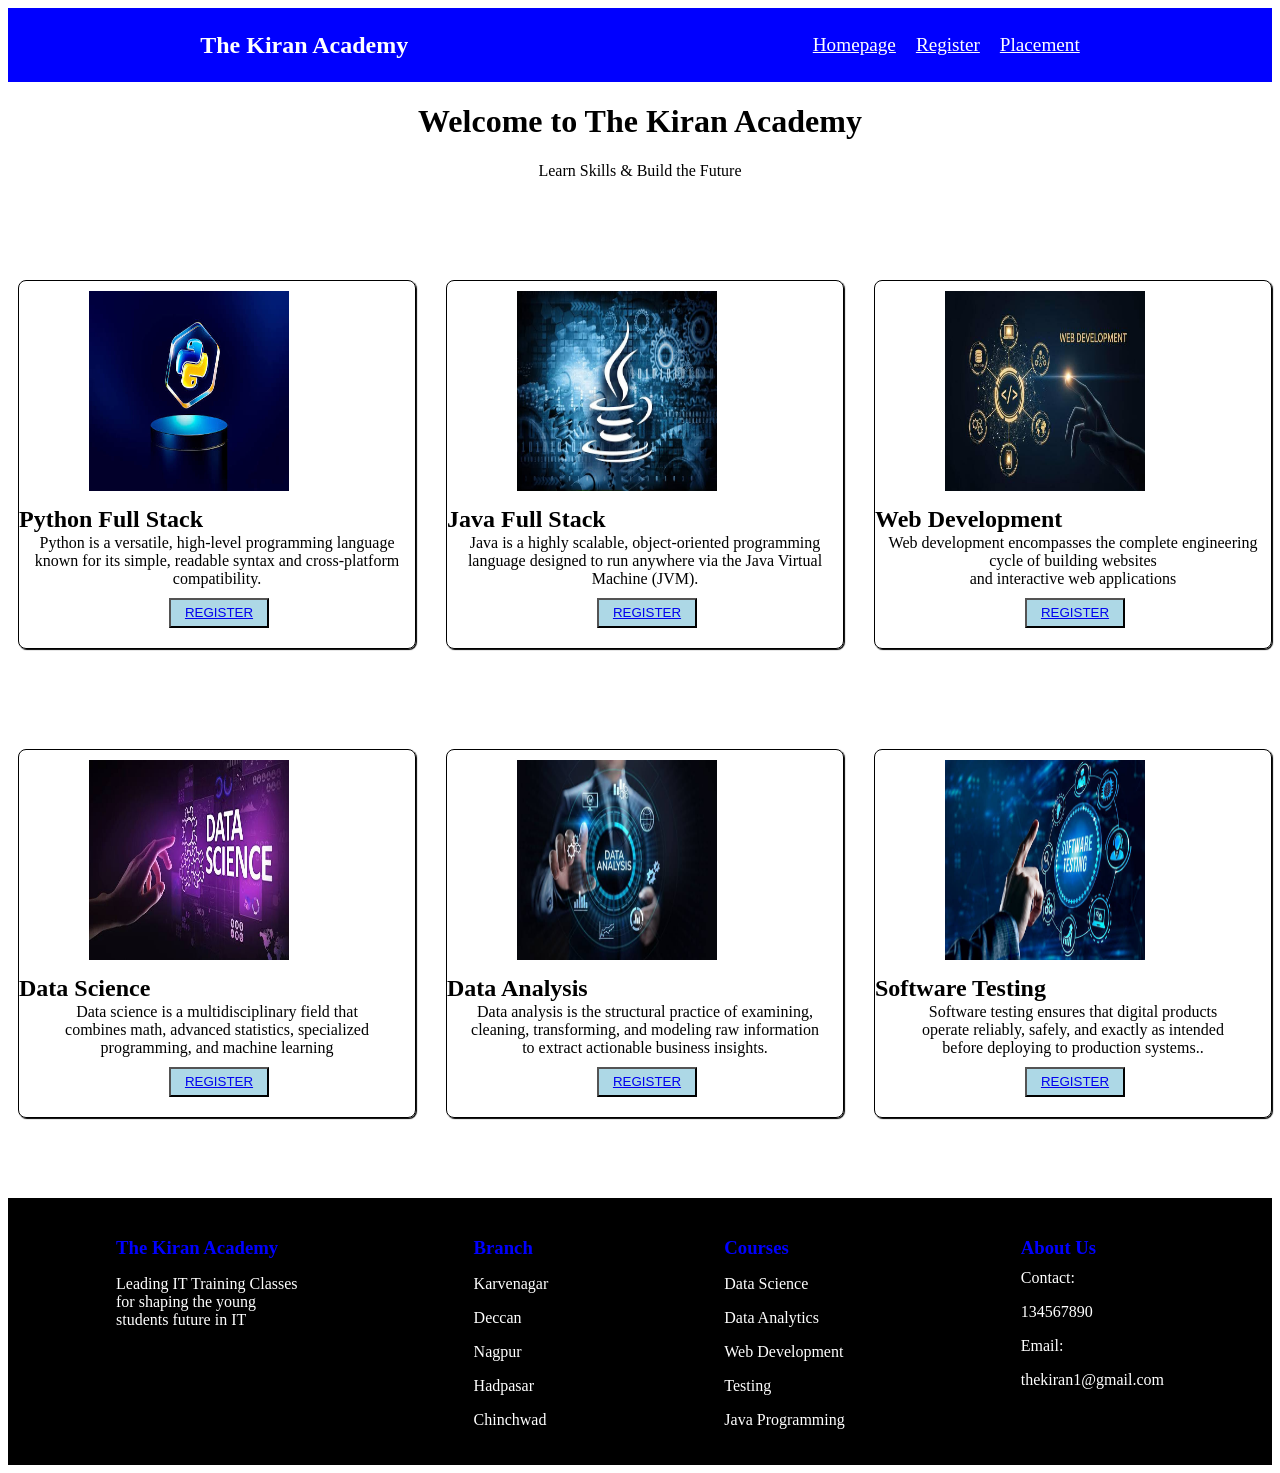
<file: index.html>
<!DOCTYPE html>
<html lang="en">
<head>
    <title>Homepage</title>
    <link rel="stylesheet" href="style.css">
</head>
<body>
    <!--navbar-->
   <nav>
    <h2>The Kiran Academy</h2>
    <ul>
        <li><a href="index.html">Homepage</a></li>
        <li><a href="register.html">Register</a></li>
        <li><a href="placement.html">Placement</a></li>
    </ul>
   </nav>
   <div>
        <div>
                <center><h1>Welcome to The Kiran Academy</h1></center>
                <center><p>Learn Skills & Build the Future</p></center>
        </div>
        <div class="row-div">     
            <div class="main-div">
                <div>
                 <img src="python.jpg" alt="Missing">
                </div>
                <div>
                  <h2>Python Full Stack</h2>
                  <p class="ptag">Python is a versatile, high-level programming language known for its simple, readable syntax and cross-platform compatibility.</p>
                </div>
                <div>
                   <button type="button" class="bt"><a href="register.html" >REGISTER</a></button>
                </div>
            </div>
            <div class="main-div">
                <div>
                  <img src="java.jpg" alt="Missing">
                </div>
                <div>
                    <h2>Java Full Stack</h2>
                  <p class="ptag">Java is a highly scalable, object-oriented programming language designed to run anywhere via the Java Virtual Machine (JVM).</p>
                </div>
                <div>
                  <button type="button" class="bt"><a href="register.html">REGISTER</a></button>
                </div>
            </div>
            <div class="main-div">
                <div>
                  <img src="web.jpg" alt="Missing">
                </div>
                <div>
                    <h2>Web Development</h2>
                  <p class="ptag">Web development encompasses the complete engineering cycle  of building websites <br> and interactive web applications</p>
                </div>
                <div>
                  <button type="button" class="bt"><a href="register.html" >REGISTER</a></button>
                </div>
            </div>
        </div>
         <div class="row-div">     
            <div class="main-div">
                <div>
                 <img src="science.jpg" alt="Missing">
                </div>
                <div>
                    <h2>Data Science</h2>
                  <p class="ptag">Data science is a multidisciplinary field that <br> combines math, advanced statistics, specialized programming, and machine learning </p>
                </div>
                <div>
                   <button type="button" class="bt"><a href="register.html">REGISTER</a></button>
                </div>
            </div>
            <div class="main-div">
                <div>
                  <img src="analysis.jpg" alt="Missing">
                </div>
                <div>
                    <h2>Data Analysis</h2>
                  <p class="ptag">Data analysis is the structural practice of examining,<br> cleaning, transforming, and modeling raw information <br> to extract actionable business insights. </p>
                </div>
                <div>
                  <button type="button" class="bt"><a href="register.html">REGISTER</a></button>
                </div>
            </div>
            <div class="main-div">
                <div>
                  <img src="testing.jpg" alt="Missing">
                </div>
                <div>
                    <h2>Software Testing</h2>
                  <p class="ptag">Software testing ensures that digital products <br> operate reliably, safely, and exactly as intended <br> before deploying to production systems..</p>
                </div>
                <div>
                  <button type="button" class="bt"><a href="register.html">REGISTER</a></button>
                </div>
            </div>
        </div>

   </div>
   <!--footer-->
   <footer>
        <div class="footer-div">
            <div>
                <h3>The Kiran Academy</h3>
                <p>Leading IT Training Classes <br> for shaping the young <br>students future in IT</p>
            </div>
            <div>
                <h3>Branch</h3>
                <p>Karvenagar</p>
                <p>Deccan</p>
                <p>Nagpur</p>
                <p>Hadpasar</p>
                <p>Chinchwad</p>
            </div>
            <div>
                <h3>Courses</h3>
                <p>Data Science</p>
                <p>Data Analytics</p>
                <p>Web Development</p>
                <p>Testing</p>
                <p>Java Programming</p>
            </div>
            <div>
                <h3>About Us</h3>
                Contact: <p>134567890</p>
                Email: <p>thekiran1@gmail.com</p>
            </div>
        </div>
   </footer>
</body>
</html>
</file>
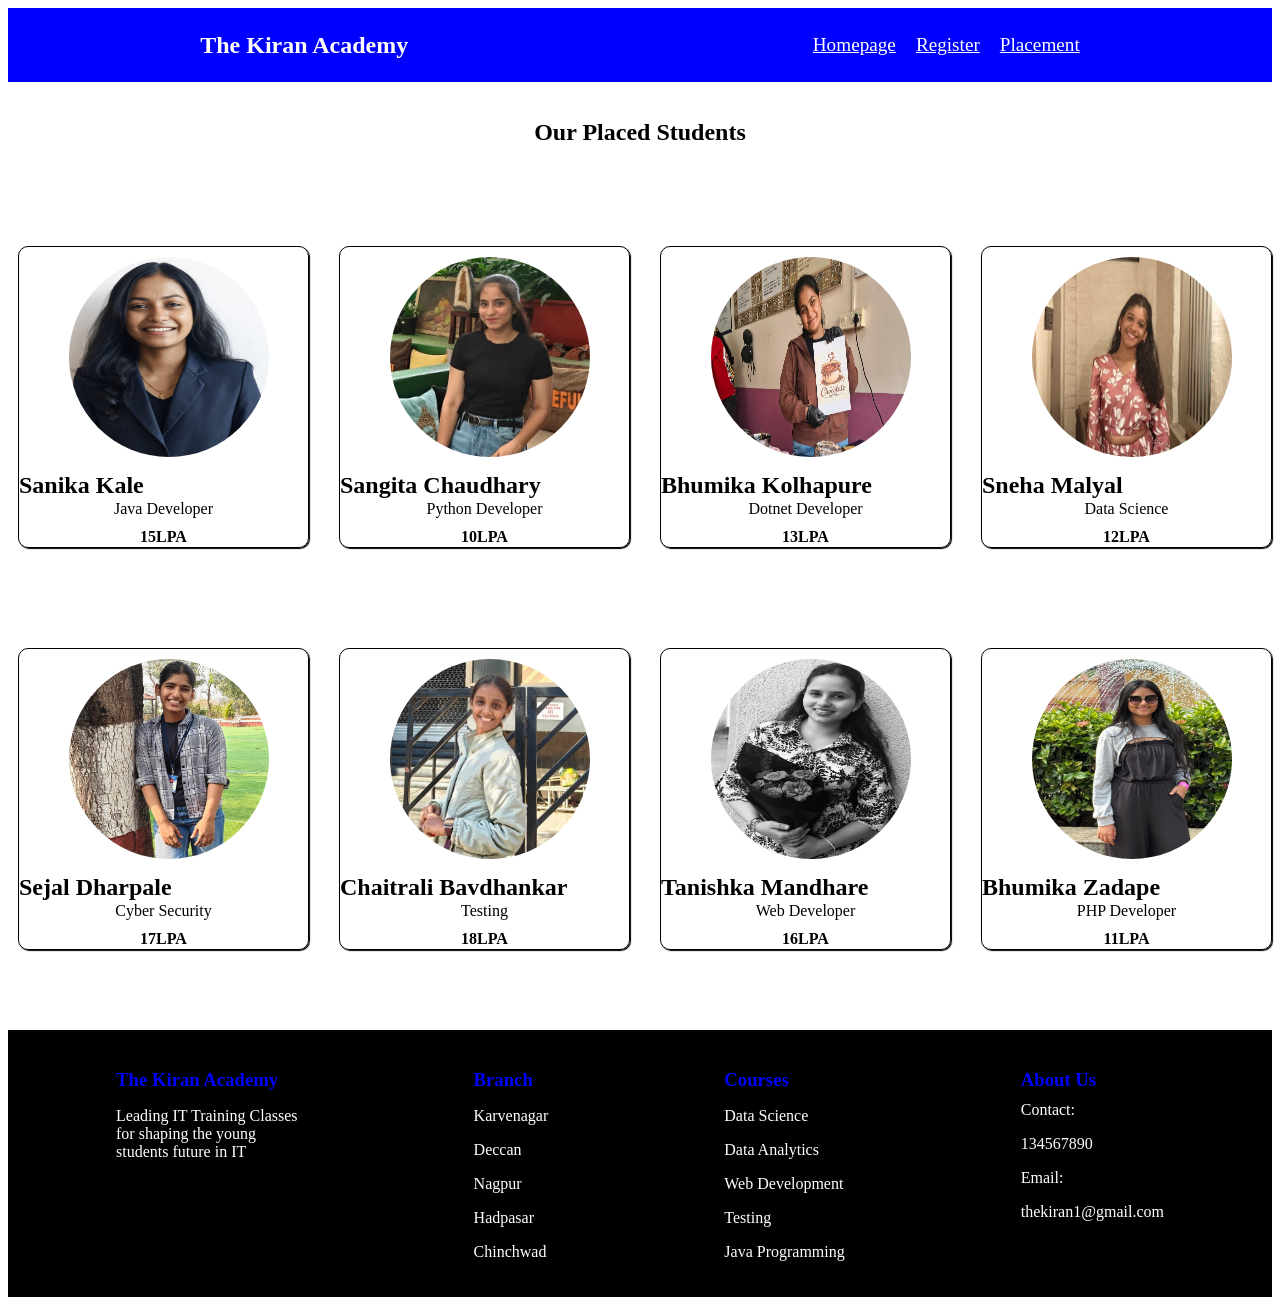
<file: placement.html>
<!DOCTYPE html>
<html lang="en">
<head>
    <title>Placement</title>
    <link rel="stylesheet" href="style.css">
</head>
<body>
    <!--navbar-->
   <nav>
    <h2>The Kiran Academy</h2>
    <ul>
        <li><a href="index.html">Homepage</a></li>
        <li><a href="register.html">Register</a></li>
        <li><a href="placement.html">Placement</a></li>
    </ul>
   </nav>
   <div>
        <div>
            <br><br>
                <center><h2>Our Placed Students</h2></center>
                
        </div>
        <div class="row-div">     
            <div class="ma-div">
                <div>
                 <img src="img7.jpeg" alt="Missing" class="im" >
                </div>
                <div>
                  <h2>Sanika Kale</h2>
                  <p class="ptag">Java Developer</p>
                  <b><p class="ptag">15LPA</p></b>
                </div>
            
            </div>
            <div class="ma-div">
                <div>
                  <img src="img8.jpeg" alt="Missing" class="im">
                </div>
                <div>
                    <h2>Sangita Chaudhary</h2>
                  <p class="ptag">Python Developer</p>
                  <b><p class="ptag">10LPA</p></b>
                </div>
                
            </div>
            <div class="ma-div">
                <div>
                  <img src="img9.jpeg" alt="Missing" class="im" >
                </div>
                <div>
                    <h2>Bhumika Kolhapure</h2>
                  <p class="ptag">Dotnet Developer</p>
                  <b><p class="ptag">13LPA</p></b>
                </div>
                
            </div>
            <div class="ma-div">
                <div>
                  <img src="img10.jpeg" alt="Missing" class="im" >
                </div>
                <div>
                    <h2>Sneha Malyal</h2>
                  <p class="ptag">Data Science</p>
                  <b><p class="ptag">12LPA</p></b>
                </div>
                
            </div>
        </div>
         <div class="row-div">     
            <div class="ma-div">
                <div>
                 <img src="img11.jpeg" alt="Missing" class="im">
                </div>
                <div>
                    <h2>Sejal Dharpale</h2>
                  <p class="ptag">Cyber Security</p>
                  <b><p class="ptag">17LPA</p></b>
                </div>
                
            </div>
            <div class="ma-div">
                <div>
                  <img src="img12.jpeg" alt="Missing" class="im">
                </div>
                <div>
                    <h2>Chaitrali Bavdhankar</h2>
                  <p class="ptag">Testing </p>
                  <b><p class="ptag">18LPA</p></b>
                </div>
                
            </div>
            <div class="ma-div">
                <div>
                  <img src="img13.jpeg" alt="Missing" class="im">
                </div>
                <div>
                    <h2>Tanishka Mandhare</h2>
                  <p class="ptag">Web Developer</p>
                  <b><p class="ptag">16LPA</p></b>
                </div>
                
            </div>
            <div class="ma-div">
                <div>
                  <img src="img14.jpeg" alt="Missing" class="im" >
                </div>
                <div>
                    <h2>Bhumika Zadape</h2>
                  <p class="ptag">PHP Developer</p>
                  <b><p class="ptag">11LPA</p></b>
                </div>
                
            </div>
        </div>

   </div>
   <!--footer-->
   <footer>
        <div class="footer-div">
            <div>
                <h3>The Kiran Academy</h3>
                <p>Leading IT Training Classes <br> for shaping the young <br>students future in IT</p>
            </div>
            <div>
                <h3>Branch</h3>
                <p>Karvenagar</p>
                <p>Deccan</p>
                <p>Nagpur</p>
                <p>Hadpasar</p>
                <p>Chinchwad</p>
            </div>
            <div>
                <h3>Courses</h3>
                <p>Data Science</p>
                <p>Data Analytics</p>
                <p>Web Development</p>
                <p>Testing</p>
                <p>Java Programming</p>
            </div>
            <div>
                <h3>About Us</h3>
                Contact: <p>134567890</p>
                Email: <p>thekiran1@gmail.com</p>
            </div>
        </div>
   </footer>
</body>
</html>
</file>
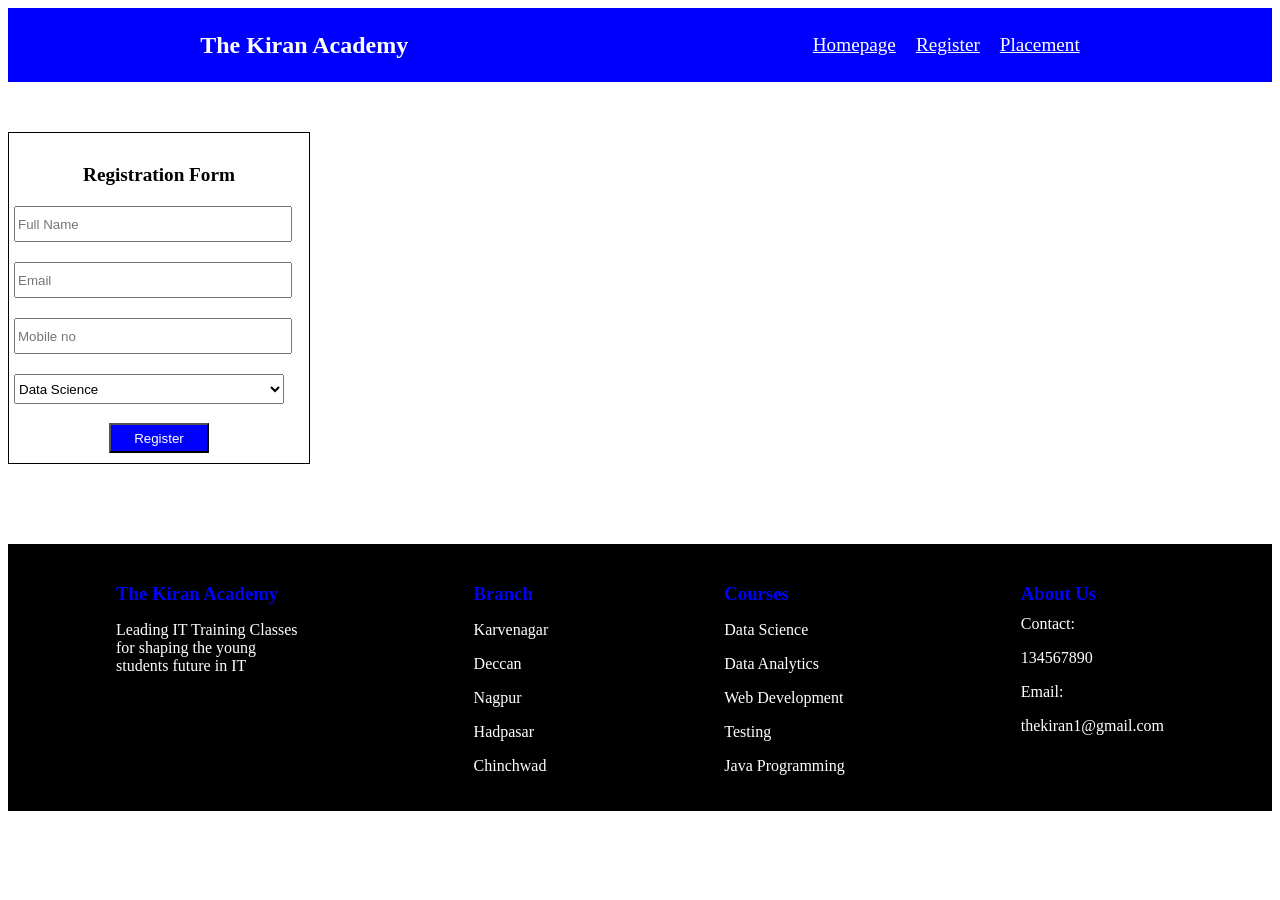
<file: register.html>
<!DOCTYPE html>
<html lang="en">
<head>
    <title>Register</title>
    <link rel="stylesheet" href="style.css">
    
</head>
<body>
    <!--navbar-->
   <nav>
    <h2>The Kiran Academy</h2>
    <ul>
        <li><a href="index.html">Homepage</a></li>
        <li><a href="register.html">Register</a></li>
        <li><a href="placement.html">Placement</a></li>
    </ul>
   </nav>
   <!--footer-->
   
    <form action="">
        <div class="reg-div">
            <h3 class="h">Registration Form</h3>
        <input type="text" placeholder="Full Name"  class="div-input"><br><br>
        <input type="email"placeholder="Email" class="div-input"><br><br>
        <input type="number"placeholder="Mobile no" class="div-input"><br><br>    
             <select name=""  class="div-input">
                <option value="">Data Science</option>
                <option value="">Data Analytics</option>
                <option value="">Web Development</option>
                <option value="">Java Full Stack</option>
                <option value="">Testing</option>
                <option value="">AWS</option>
             </select>
         <br><br>
        <center><button type="submit" >Register</button></center>
        
        </div>
    </form>
    <footer>
        <div class="footer-div">
            <div>
                <h3>The Kiran Academy</h3>
                <p>Leading IT Training Classes <br> for shaping the young <br>students future in IT</p>
            </div>
            <div>
                <h3>Branch</h3>
                <p>Karvenagar</p>
                <p>Deccan</p>
                <p>Nagpur</p>
                <p>Hadpasar</p>
                <p>Chinchwad</p>
            </div>
            <div>
                <h3>Courses</h3>
                <p>Data Science</p>
                <p>Data Analytics</p>
                <p>Web Development</p>
                <p>Testing</p>
                <p>Java Programming</p>
            </div>
            <div>
                <h3>About Us</h3>
                Contact: <p>134567890</p>
                Email: <p>thekiran1@gmail.com</p>
            </div>
        </div>
   </footer>
</body>
</html>
</file>
<file: style.css>
<style>
        *{
            margin: 0px;
        }
        nav{
            background-color: blue;
            color: white;
            justify-content: space-around;
            display: flex;
            padding: 10px;
            align-items: center;
        }
        nav ul{
            list-style: none;
            display: flex;
            gap: 20px;
        }
        nav ul li a{
            display: flex;
            color: white;
            font-size:larger;
        }
        footer{
            background-color: black;
            color: white;
            margin-top:80px;
            padding: 20px;
        }
        .footer-div{
            display: flex;
            justify-content: space-around;
        }
        footer h3{
            color:blue;
            margin-bottom: 10px;
        }
        .reg-div{
            height: 270px;
            width: 300px;
            border: 1px solid black;
            margin-top: 50px;
            justify-self: center;
            padding-bottom: 30px;
            padding-top: 30px;
            margin-bottom: 5px;
           
        }
        .div-input{
            width: 90%;
            margin: 1px;
            margin-left: 5px;
            height: 30px;
        }
        button{
            height: 30px;
            width: 100px;
            margin-bottom: 20px;
            background-color: blue;
            color: white;
           
        }
        .h{
            margin-top: 1px;
            text-align: center;
            font-size: larger;
            
        }
        .main-div{
            height: 100;
            width: 400px;
            border: 1px solid black;
            border-radius: 8px;
            object-fit:cover ;
            box-shadow: 1px 1px 1px black;
            
            
        }
        .ma-div{
            height:300px;
            width: 500px;
            border: 1px solid black;
            border-radius: 10px;
            object-fit:cover ;
            box-shadow: 1px 1px 1px black;
            
            
        }
        img{
            height: 200px;
            width: 200px;
            margin: 10px;
            margin-left: 70px;
            margin-bottom: 10px;
      
        }
        .row-div{
            display: flex;
            gap: 30px;
            margin-bottom: 20px; 
            margin-top: 100px;
            margin-left: 10px;
            
        }
        h2{
            margin-top: 1px;
           justify-self: center;
           margin-bottom: 1px;
        }
        .ptag{
            margin-top: 1px;
            text-align: center;
            margin-bottom: 10px;
        }
        .bt{
            margin-left: 150px;
            background-color:lightblue;
            
        }
        .im{
            border-radius: 70%;
            margin-left: 50px;
            height: 200px;
            width: 200px;
        }
</style>
</file>
